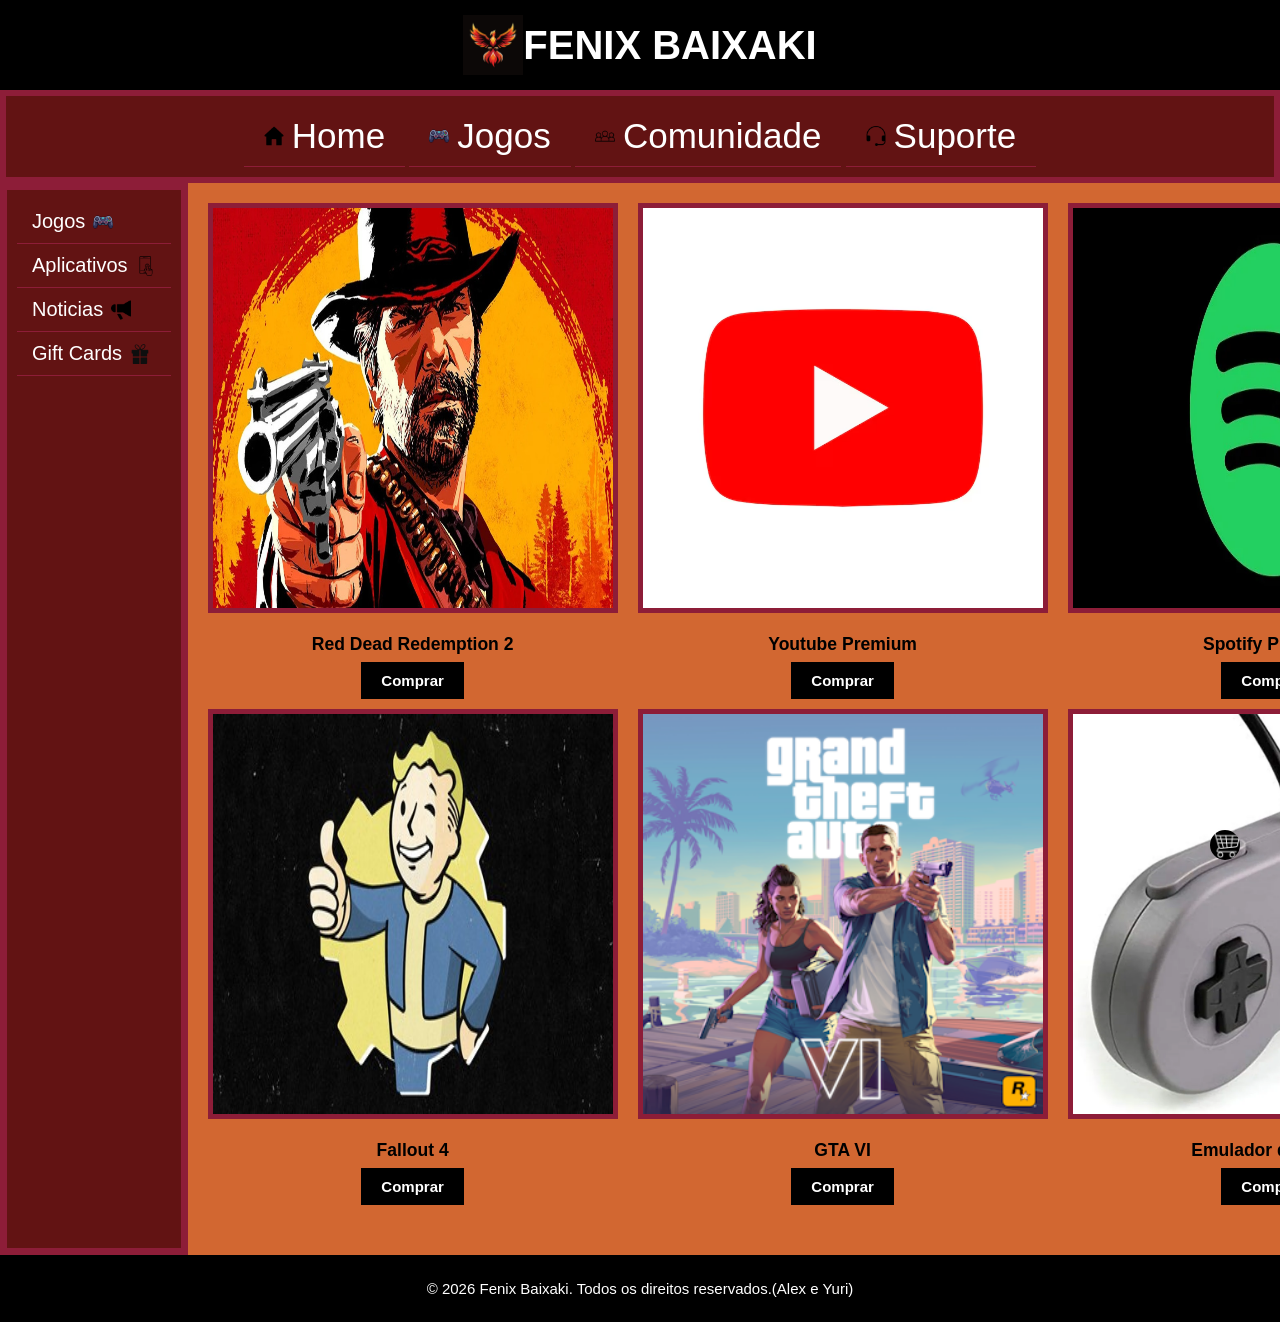
<file: Fenix Baixaki/index.html>
<!doctype html>
<html lang="en">
  <head>
    <meta charset="UTF-8" />
    <meta name="viewport" content="width=device-width, initial-scale=1.0" />
    <title>FENIX BAIXAKI</title>
    <link rel="stylesheet" href="style.css" />
  </head>
  <body>
    <header class="banner">
      <img src="./img/logo.jpg" height="60px" width="60px" />
      FENIX BAIXAKI
      <img class="car" src="./img/Carrinho.png" alt="Carrinho de Compras" />
    </header>

    <nav class="menu">
      <ul>
        <li>
          <a href="#">
            <img src="./img/Home.png" alt="" height="20px" width="20px" />
            Home
          </a>
          <ul>
            <li><a href="#">Novidades</a></li>
            <li><a href="#">Ofertas do dia</a></li>
            <li><a href="#">Mais vendidos</a></li>
          </ul>
        </li>
        <li>
          <a href="#">
            <img src="./img/Game.png" alt="" height="20px" width="20px" />
            Jogos
          </a>
          <ul>
            <li><a href="#">Data de Lançamento</a></li>
            <li><a href="#">Pré Venda</a></li>
          </ul>
        </li>
        <li>
          <a href="#">
            <img src="./img/Com.png" alt="" height="20px" width="20px" />
            Comunidade
          </a>
          <ul>
            <li><a href="#">Forum</a></li>
            <li><a href="#">Blog</a></li>
            <li><a href="#">Discord</a></li>
          </ul>
        </li>
        <li>
          <a href="#">
            <img src="./img/Suporte.png" alt="" height="20px" width="20px" />
            Suporte
          </a>
          <ul>
            <li><a href="#">FAQ</a></li>
            <li><a href="#">Contato</a></li>
            <li><a href="#">Trocas e Devolucoes</a></li>
          </ul>
        </li>
      </ul>
    </nav>

    <div class="conteudo">
      <aside class="categorias">
        <ul>
          <li>
            <a href="#">
              Jogos
              <img src="./img/Game.png" alt="" height="20px" width="20px" />
            </a>
          </li>
          <li>
            <a href="#">
              Aplicativos
              <img src="./img/App.png" alt="" height="20px" width="20px" />
            </a>
          </li>
          <li>
            <a href="#">
              Noticias
              <img src="./img/Notici.png" alt="" height="20px" width="20px" />
            </a>
            <ul>
              <li><a href="#">Tecnologia</a></li>
              <li><a href="#">Tendências</a></li>
              <li><a href="#">Hardware</a></li>
            </ul>
          </li>
          <li>
            <a href="#">
              Gift Cards
              <img src="./img/Presente.png" alt="" height="20px" width="20px" />
            </a>
            <ul>
              <li>
                <a
                  href="https://store.playstation.com/pt-br/pages/subscriptions"
                  target="_blank"
                  rel="noopener noreferrer"
                  >PSN</a
                >
              </li>
              <li>
                <a
                  href="https://store.steampowered.com/"
                  target="_blank"
                  rel="noopener noreferrer"
                  >Steam</a
                >
              </li>
              <li>
                <a
                  href="https://www.xbox.com/pt-br/xbox-game-pass"
                  target="_blank"
                  rel="noopener noreferrer"
                  >Xbox</a
                >
              </li>
              <li>
                <a
                  href="https://www.nintendo.com/pt-br/"
                  target="_blank"
                  rel="noopener noreferrer"
                  >Nintendo</a
                >
              </li>
              <li>
                <a
                  href="https://play.google.com/store"
                  target="_blank"
                  rel="noopener noreferrer"
                  >PlayStore</a
                >
              </li>
            </ul>
          </li>
        </ul>
      </aside>

      <section class="loja">
        <div class="comprar">
          <img class="borda" src="./img/rd2.jpg" height="400px" width="400px" />
          <h3>Red Dead Redemption 2</h3>
          <a
            class="comprar_servico"
            href="https://store.steampowered.com/app/1174180/Red_Dead_Redemption_2/"
            target="_blank"
            rel="noopener noreferrer"
            >Comprar</a
          >
        </div>

        <div class="comprar">
          <img
            class="borda"
            src="./img/youtube.avif"
            height="400px"
            width="400px"
          />
          <h3>Youtube Premium</h3>
          <a
            class="comprar_servico"
            href="https://www.youtube.com/premium"
            target="_blank"
            rel="noopener noreferrer"
            >Comprar</a
          >
        </div>

        <div class="comprar">
          <img
            class="borda"
            src="./img/musica.webp"
            height="400px"
            width="400px"
          />
          <h3>Spotify Premium</h3>
          <a
            class="comprar_servico"
            href="https://open.spotify.com/premium"
            target="_blank"
            rel="noopener noreferrer"
            >Comprar</a
          >
        </div>

        <div class="comprar">
          <img class="borda" src="./img/fall.jpg" height="400px" width="400px" />
          <h3>Fallout 4</h3>
          <a
            class="comprar_servico"
            href="https://store.steampowered.com/app/377160/Fallout_4/"
            target="_blank"
            rel="noopener noreferrer"
            >Comprar</a
          >
        </div>

        <div class="comprar">
          <img class="borda" src="./img/gta.png" height="400px" width="400px" />
          <h3>GTA VI</h3>
          <a
            class="comprar_servico"
            href="#"
            >Comprar</a
          >
        </div>

        <div class="comprar">
          <img
            class="borda"
            src="./img/emulador.webp"
            height="400px"
            width="400px"
          />
          <h3>Emulador de Jogos</h3>
          <a
            class="comprar_servico"
            href="https://store.steampowered.com/app/123456/Emulador_de_Jogos/"
            target="_blank"
            rel="noopener noreferrer"
            >Comprar</a
          >
        </div>
      </section>
    </div>
    <footer>
      <p>
        &copy; 2026 Fenix Baixaki. Todos os direitos reservados.(Alex e Yuri)
      </p>
    </footer>
  </body>
</html>
</file>
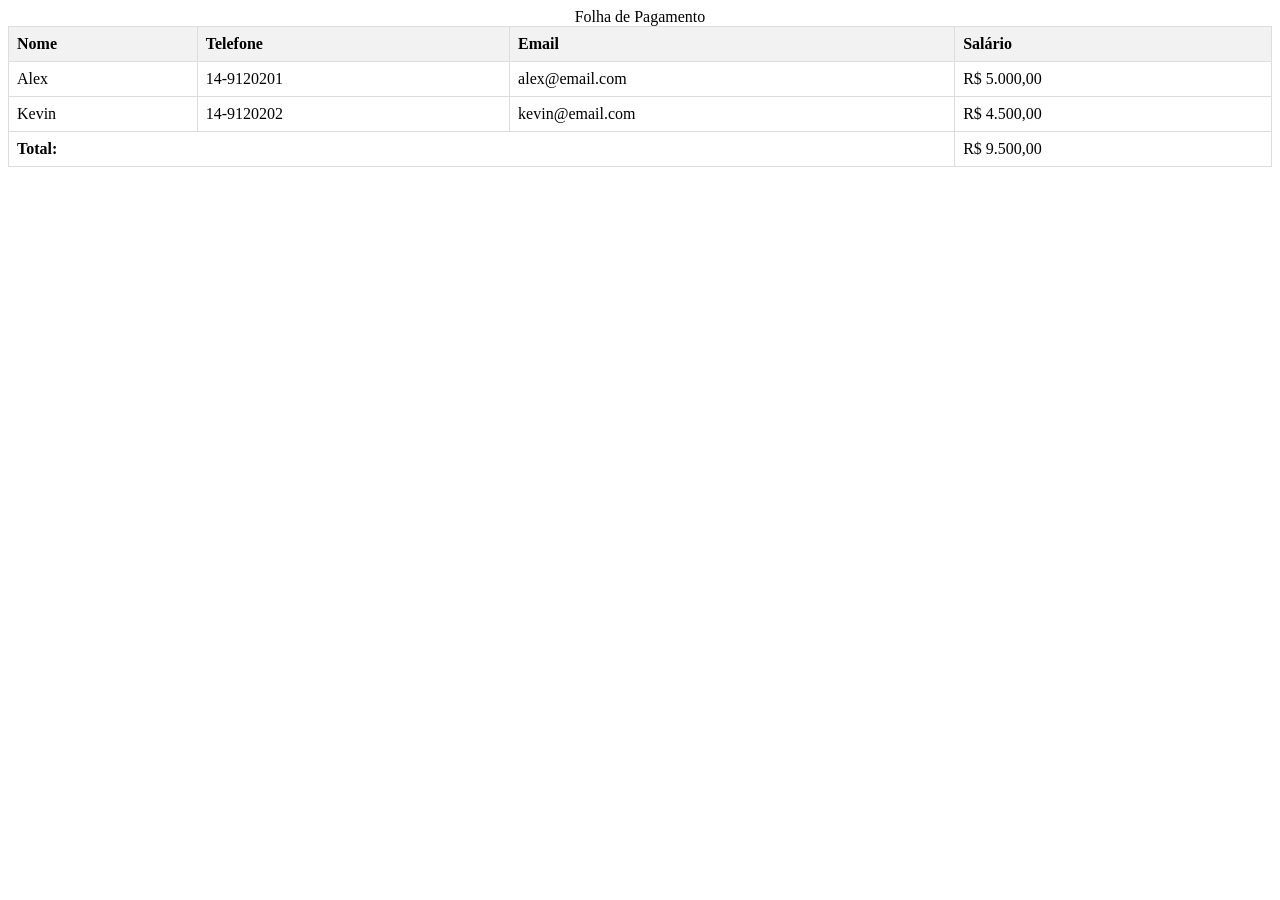
<file: Folha de Pagamento/index.html>
<!doctype html>
<html lang="en">
  <head>
    <meta charset="UTF-8" />
    <meta name="viewport" content="width=device-width, initial-scale=1.0" />
    <title>Folha de Pagamento(Tabela)</title>
    <link rel="stylesheet" href="style.css" />
  </head>
  <body>
    <table>
        <caption>Folha de Pagamento</caption>
        <thead>
            <tr>
                <th>Nome</th>
                <th>Telefone</th>
                <th>Email</th>
                <th>Salário</th>
            </tr>
        </thead>
        <tbody>
            <tr>
               <td>Alex</td>
               <td>14-9120201</td>
               <td>alex@email.com</td>
               <td>R$ 5.000,00</td>
            </tr>
            <tr>
               <td>Kevin</td>
               <td>14-9120202</td>
               <td>kevin@email.com</td>
               <td>R$ 4.500,00</td>
            </tr>
            <tr>
                <td colspan="3"><strong>Total:</strong></td>
                <td>R$ 9.500,00</td>
            </tr>
        </tbody>
    </table>
  </body>
</html>
</file>
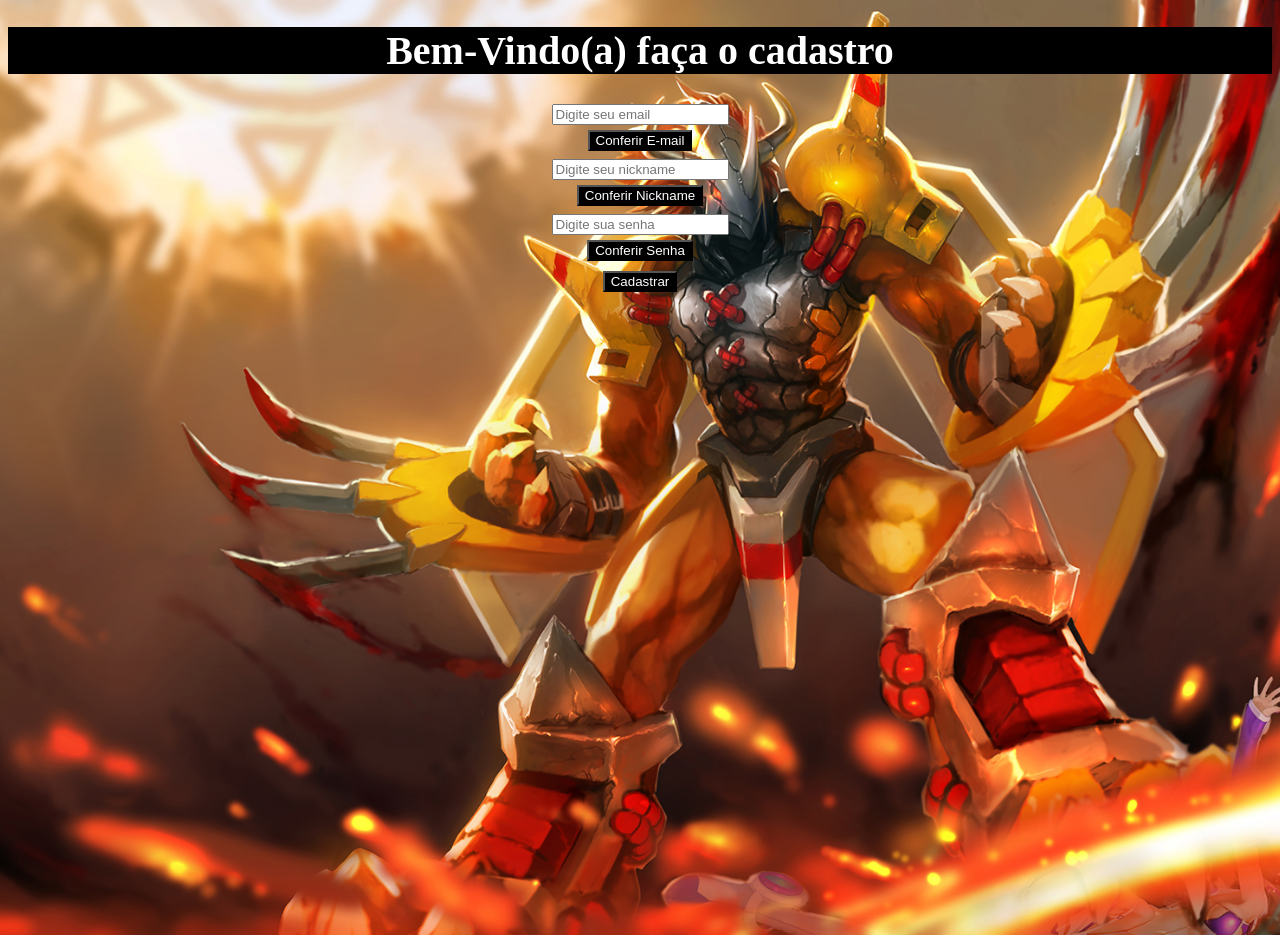
<file: Formulário Básico/index.html>
<!doctype html>
<html lang="en">
  <head>
    <meta charset="UTF-8" />
    <meta name="viewport" content="width=device-width, initial-scale=1.0" />
    <title>Formulário Básico</title>
    <link rel="stylesheet" href="style.css">
  </head>
  <body>
    <h1>Bem-Vindo(a) faça o cadastro</h1>
    <input type="email" name="email" id="email" placeholder="Digite seu email" /><br>
    <button>Conferir E-mail</button><br>
    <input type="text" name="nickname" id="nickname" placeholder="Digite seu nickname" /><br>
    <button>Conferir Nickname</button><br>
    <input type="password" name="password" id="password" placeholder="Digite sua senha" required/><br>
    <button>Conferir Senha</button><br>
    <button>Cadastrar</button>
  </body>
</html>
</file>
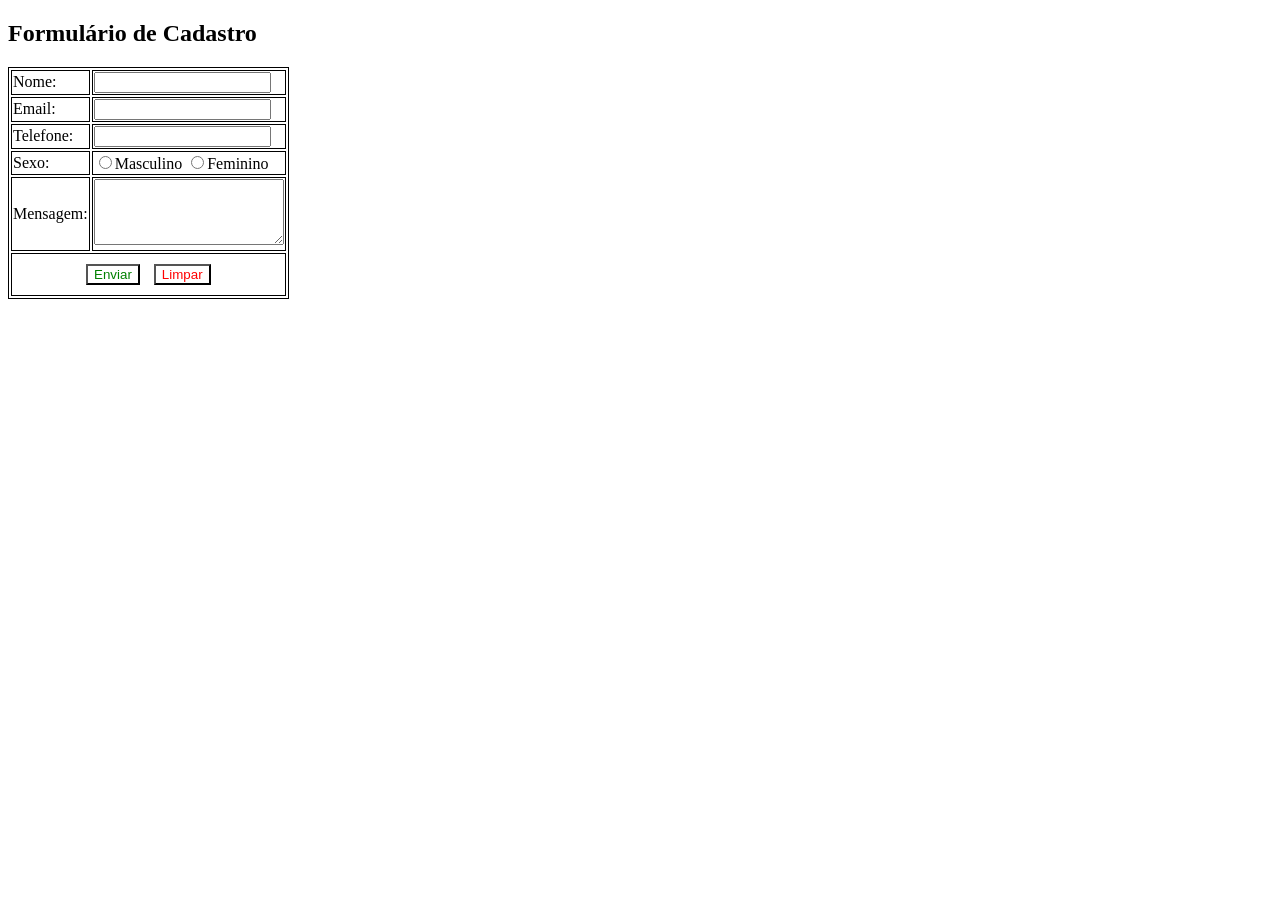
<file: Formulário de Cadastro/index.html>
<!doctype html>
<html lang="en">
  <head>
    <meta charset="UTF-8" />
    <meta name="viewport" content="width=device-width, initial-scale=1.0" />
    <link rel="stylesheet" href="style.css" />
    <title>Formulário de Cadastro com table</title>
  </head>
  <body>
    <h2>Formulário de Cadastro</h2>
    <form action="">
      <table>
        <tr>
          <td>Nome:</td>
          <td><input type="text" name="Nome" id="Nome" required /></td>
        </tr>
        <tr>
          <td>Email:</td>
          <td><input type="email" name="Email" id="Email" required/></td>
        </tr>
        <tr>
          <td>Telefone:</td>
          <td><input type="tel" name="telefone" id="Telefone" required/></td>
        </tr>
        <tr>
          <td>Sexo:</td>
          <td>
            <input type="radio" name="sexo" id="masc" value="masculino" required />Masculino
            <input type="radio" name="sexo" id="fem" value="feminino" required/>Feminino
          </td>
        </tr>
        <tr>
          <td>Mensagem:</td>
          <td>
            <textarea name="mens" id="mensagem" rows="4" cols="21" required></textarea>
          </td>
        </tr>
        <tr>
          <td colspan="2" class="botao">
            <input id="enviar" type="submit" value="Enviar">
            <input id="limpar" type="reset" value="Limpar">
          </td>
        </tr>
      </table>
    </form>
  </body>
</html>
</file>
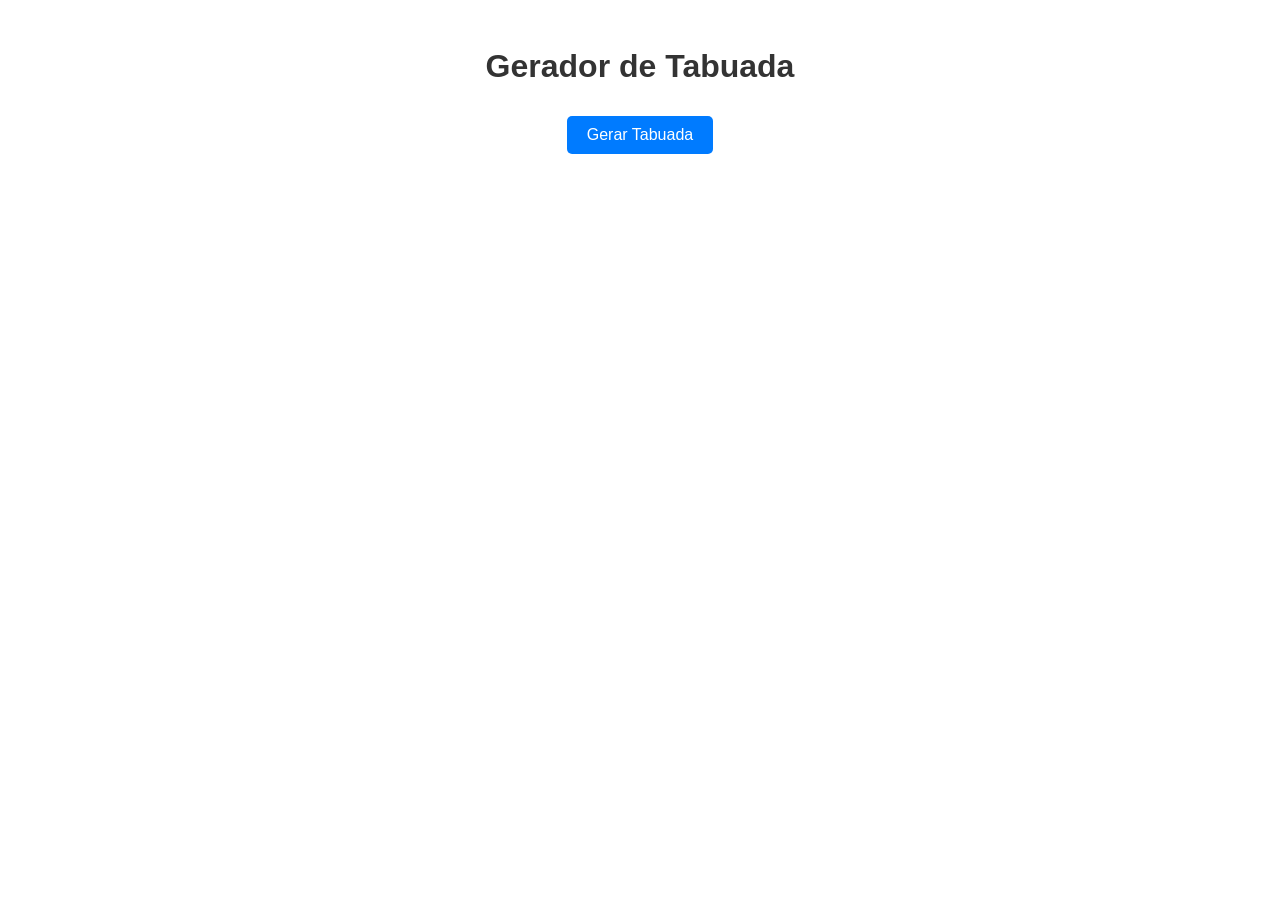
<file: Gerador de Tabuada/index.html>
<!doctype html>
<html lang="en">
  <head>
    <meta charset="UTF-8" />
    <meta name="viewport" content="width=device-width, initial-scale=1.0" />
    <link rel="stylesheet" href="style.css" />
    <script src="javascript.js"></script>
    <title>Gerador de Tabuada</title>
  </head>
  <body>
    <h1>Gerador de Tabuada</h1>
    <button onclick="gerador_tabuada()">Gerar Tabuada</button>
  </body>
</html>
</file>
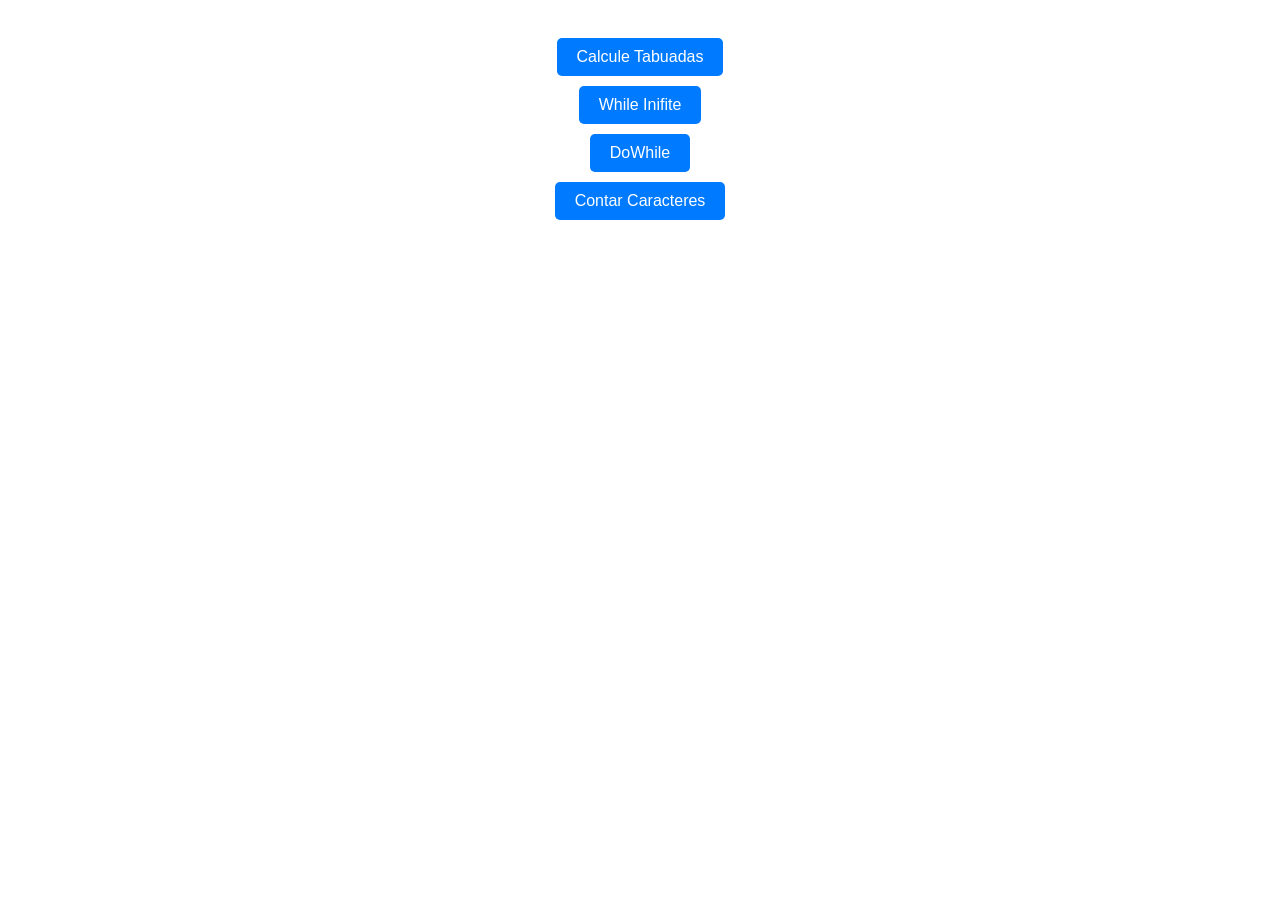
<file: Loops JavaScript/index.html>
<!doctype html>
<html lang="en">
  <head>
    <meta charset="UTF-8" />
    <meta name="viewport" content="width=device-width, initial-scale=1.0" />
    <link rel="stylesheet" href="style.css" />
    <script src="javascript.js"></script>
    <title>Web18</title>
  </head>
  <body>
    <button onclick="loop_for()">Calcule Tabuadas</button>
     <button onclick="loop_while()">While Inifite</button>
     <button onclick="loop_dowhile()">DoWhile</button>
      <button onclick="loop_contar()">Contar Caracteres</button>
  </body>
</html>
</file>
<file: Fenix Baixaki/style.css>
body {
  font-family: arial, Helvetica, sans-serif;
  font-size: 15px;
  margin: 0;
  padding: 0;
}

.comprar_servico {
  color: white;
  padding: 10px 20px;
  background-color: black;
  text-decoration: none;
  font-weight: bold;
}

.banner {
  background-color: black;
  color: white;
  font-size: 40px;
  padding: 15px 0;
  display: flex;
  justify-content: center;
  align-items: center;
  font-weight: bold;
}

.car {
  position: fixed;
  bottom: 40px; /* Distância do fundo */
  right: 40px;  /* Distância da direita */
  z-index: 1000; /* Garante que fique acima de tudo */
  width: 30px;
  height: 30px;      /* Largura e altura IGUAIS */
  border-radius: 60%; /* O segredo para arredondar */
}

.menu {
  text-align: center;
  background-color:  #621313;
  padding: 10px;
  border: 6px solid #8d1d38;
}

.menu ul {
  list-style-type: none;
  margin: 0;
  padding: 0;
}

.menu li {
  display: inline-block;
  font-size: 35px;
  position: relative;
}

.menu li a {
  display: flex;
  align-items: center;
  gap: 8px; /* espaço entre ícone e texto */
  text-decoration: none;
  color: white;
  padding: 10px 20px;
}

.menu li a:hover {
  background-color: #8d1d38;
}

.menu li ul {
  display: none;
  position: absolute;
  top: 100%;
  left: 0;
  background-color: #8d1d38;
  list-style: none;
  min-width: 150px;
}

.menu li:hover ul {
  display: block;
}

.menu li ul li {
  display: block;
  font-size: 15px;
  border-bottom: 1px solid #8d1d38;
}

.menu li ul li {
  border-bottom: none;
}

.conteudo {
  min-height: 100vh;
  display: flex;
}

.categorias {
  width: 200px;
  background-color: #621313;
  padding: 10px;
  border: 7px solid #8d1d38;
}

.categorias ul {
  list-style: none;
  margin: 0;
  padding: 0;
}

.categorias ul li {
  border-bottom: 1px solid #8d1d38;
}

.menu ul li {
  border-bottom: 1px solid #8d1d38;
}

.categorias li {
  position: relative;
  font-size: 20px;
}

.categorias a {
  display: flex;
  flex-direction: row;   /* ícone à esquerda */
  align-items: center;
  gap: 8px;
  text-decoration: none;
  color: white;
  padding: 10px 15px;
}

.categorias a:hover {
  background-color: #8d1d38;
}

.categorias ul ul {
  display: none;
  position: absolute;
  top: 0;
  left: 200px;
  background-color: #8d1d38;
  min-width: 180px;
}

.categorias li:hover > ul {
  display: block;
}

.categorias ul ul li {
  border-bottom: 1px solid #8d1d38;
}

.categorias ul ul li {
  border-bottom: none;
}

section {
  text-align: center;
  background-color: #d26731;
  display: grid;
  flex: 1;
}

.loja {
  padding: 10px;
  padding-bottom: 50px;
  grid-template-columns: repeat(3, 1fr);
  align-items: center;
}

.comprar {
  padding: 10px;
}

.comprar_servico:hover {
  background-color: #8d1d38;
}

.borda {
  border: 5px solid #8d1d38;
}

footer {
  background-color: black;
  color: white;
  text-align: center;
  padding: 10px 0;
}
</file>
<file: Folha de Pagamento/style.css>
table {
    border-collapse: collapse;
    width: 100%;
}
th, td {
    text-align: left;
    padding: 8px;
    border: 1px solid #ddd;
}
th {
    background-color: #f2f2f2;
}
td:hover{
    background-color: #f5f5f5;
    color: black;
}
</file>
<file: Formulário Básico/style.css>
body {
    background-image: url("img/digimon.jpg");
    background-size: cover;
    background-repeat: no-repeat;
    background-position: center;
    text-align: center;
    font-size: 20px;
    height: 100vh;
}

h1 {
    color: white;
    background-color: black;
}

button {
    background-color: black;
    color: white;
    margin: 5px;
}

button:hover {
    background-color: white;
    color: green;
}
</file>
<file: Formulário de Cadastro/style.css>
table, td{
    border: 1px solid black;
}

input:hover, textarea:hover{
    background-color: silver;
}

.botao{
    text-align: center;
    padding: 10px;
}

.botao input{
    margin: 0 5px;
}

#enviar{
    background-color: white;
    color: green;
}

#limpar{
    background-color: white;
    color: red;
}
</file>
<file: Gerador de Tabuada/style.css>
button {
    padding: 10px 20px;
    font-size: 16px;
    background-color: #007bff;
    color: white;
    border: none;
    border-radius: 5px;
    cursor: pointer;
    margin-top: 10px;
    align-items: center;
}

h1 {
    color: #333;
    margin-top: 20px;
}

body {
    font-family: Arial, sans-serif;
    display: flex;
    flex-direction: column;
    align-items: center;
    padding: 20px;
}
</file>
<file: Loops JavaScript/style.css>
button {
    padding: 10px 20px;
    font-size: 16px;
    background-color: #007bff;
    color: white;
    border: none;
    border-radius: 5px;
    cursor: pointer;
    margin-top: 10px;
    align-items: center;
}

body {
    font-family: Arial, sans-serif;
    display: flex;
    flex-direction: column;
    align-items: center;
    padding: 20px;
}
</file>
